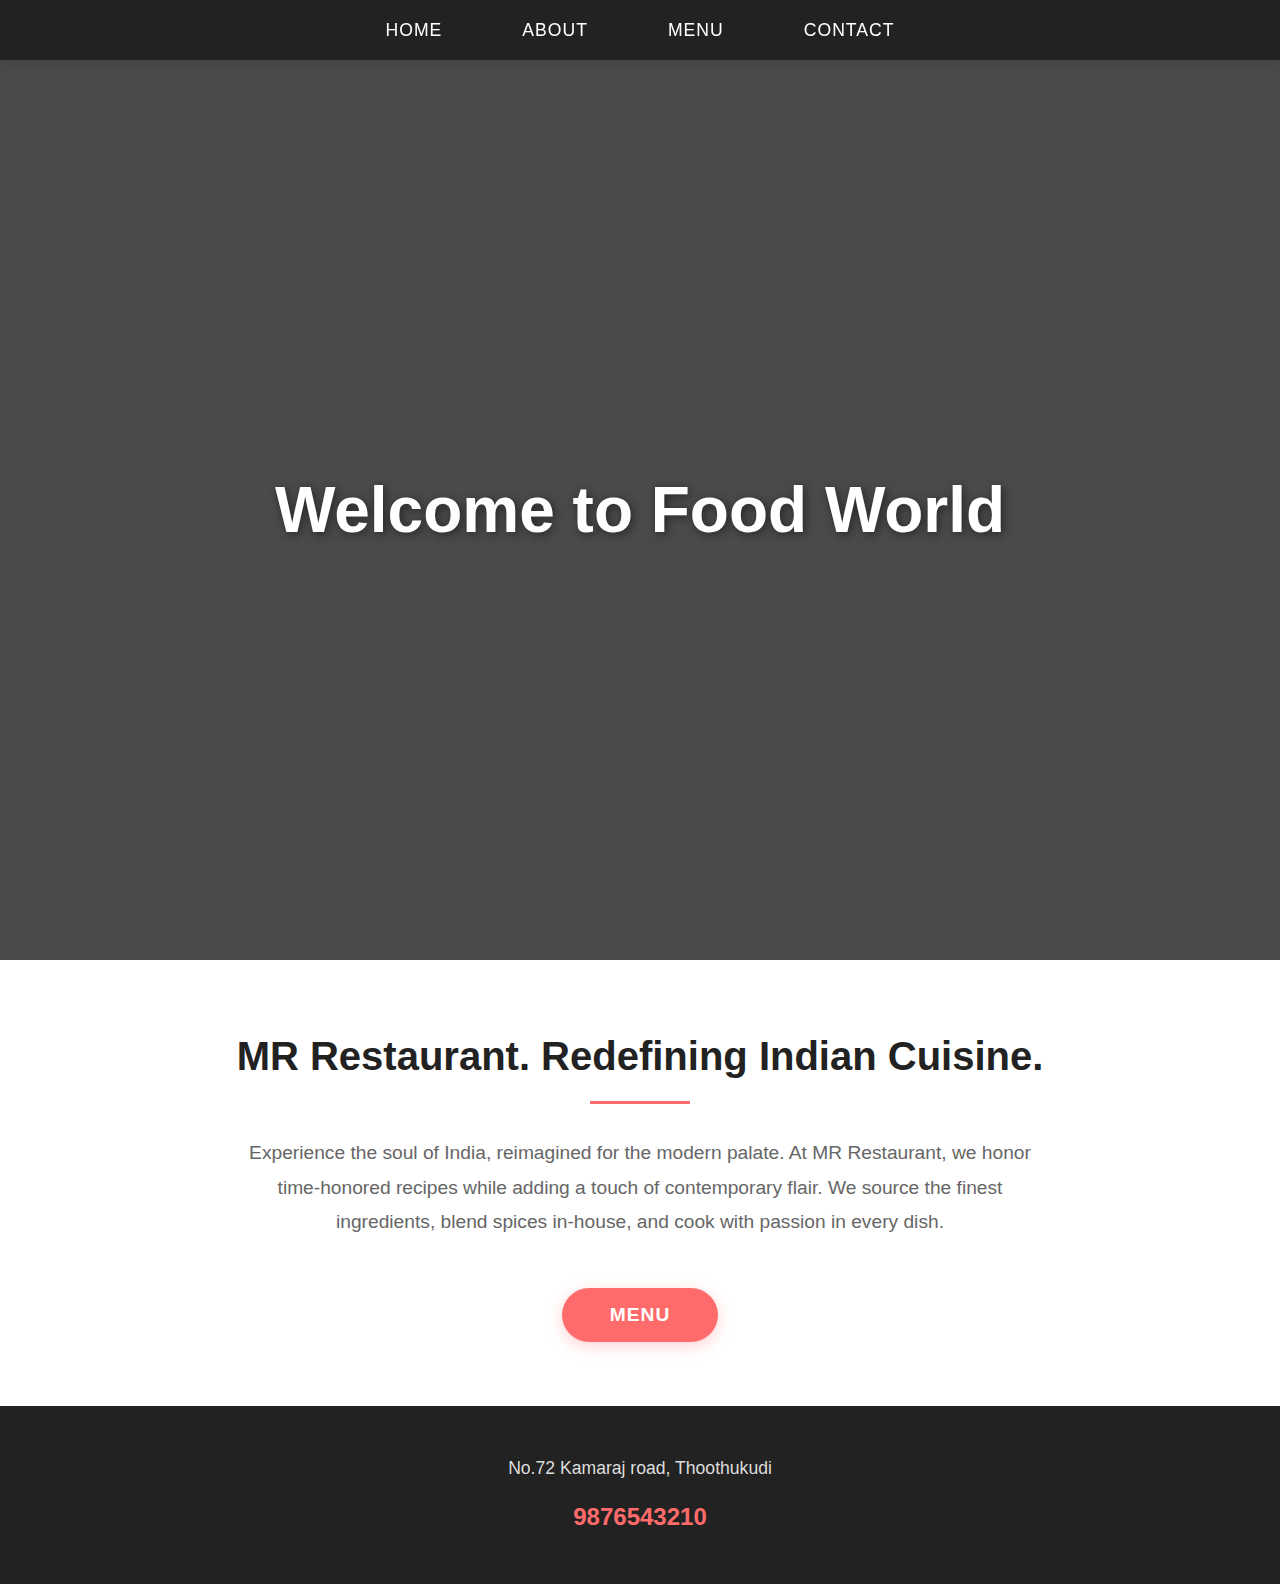
<file: index.html>
<!DOCTYPE html>
<html lang="en">
<head>
    <meta charset="UTF-8">
    <meta name="viewport" content="width=device-width, initial-scale=1.0">
    <title>MR-Restaurant Home</title>
    <link rel="stylesheet" href="style.css">
</head>
<body>
    <header>
        <div class="tool">
            <ul>
                <li><a href="index.html">Home</a></li>
                <li><a href="about.html">About</a></li>
                <li><a href="menu.html">Menu</a></li>
                <li><a href="contact.html">Contact</a></li>
            </ul>

        </div>
        <div class="banner">
            <h1 class="banner_text">Welcome to Food World</h1>

        </div>
    </header>
    <section>
        <div class="intro">
            <h1 class="inro_page">MR Restaurant. Redefining Indian Cuisine.</h1>
            <p class="intro_para">Experience the soul of India, reimagined for the modern palate. At MR Restaurant, we honor time-honored recipes while adding a touch of contemporary flair. We source the finest ingredients, blend spices in-house, and cook with passion in every dish.</p>
            <a href="menu.html"><button class="menu">Menu</button></a>

        </div>
    </section>
    <footer>
        <div class="foot">
            <p class="add"> No.72 Kamaraj road, Thoothukudi</p>
            <h2 class="cont">9876543210</h2>
        </div>
    </footer>
</body>
</html>
</file>
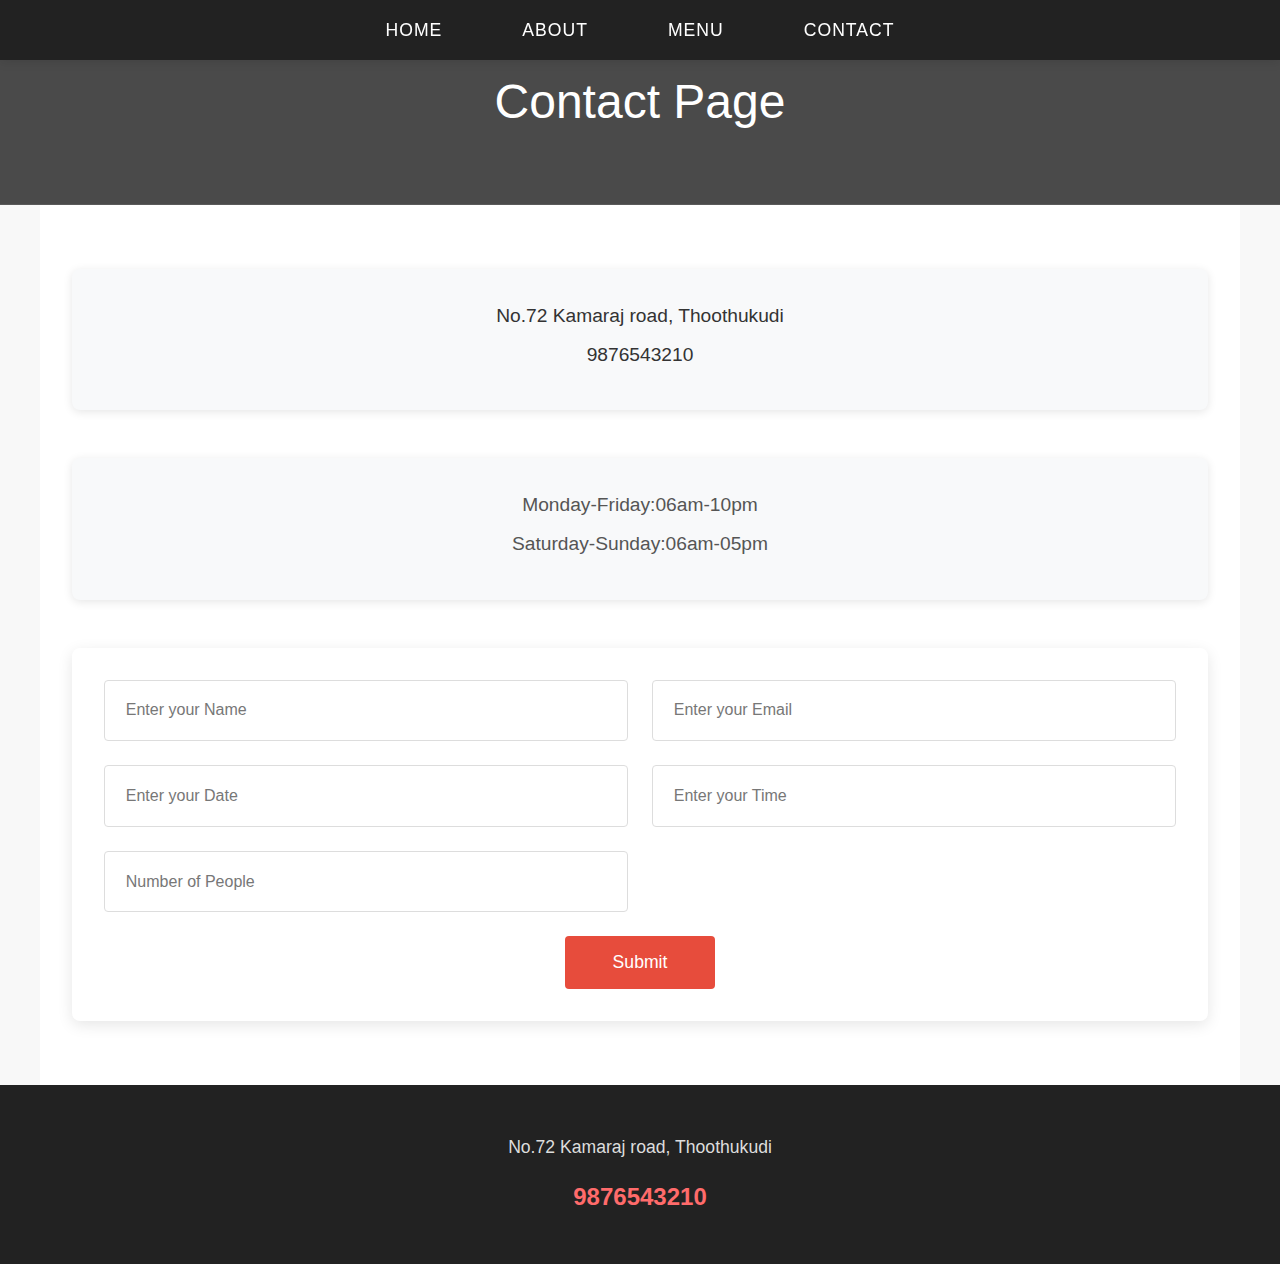
<file: contact.html>
<!DOCTYPE html>
<html lang="en">
<head>
    <meta charset="UTF-8">
    <meta name="viewport" content="width=device-width, initial-scale=1.0">
     <title>MR-Restaurant Contact</title>
     <link rel="stylesheet" href="style.css">
</head>
<body>
    <header>
      <div class="tool">
        <ul>
          <li><a href="index.html">Home</a></li>
          <li><a href="about.html">About</a></li>
          <li><a href="menu.html">Menu</a></li>
          <li><a href="contact.html">Contact</a></li>
        </ul>
      </div>
    </header>
    <section class="contactban">
        <div class="contact-head">
            <h1>Contact Page</h1>

        </div>

    </section>
    <section class="contactsec">
        <div class="contact-main">
            <div class="contact-det">
                <p>No.72 Kamaraj road, Thoothukudi</p>
                <p>9876543210</p>

            </div>
            <div class="contact-hr">
                <ul>
                    <li>Monday-Friday:06am-10pm</li>
                    <li>Saturday-Sunday:06am-05pm</li>
                </ul>

            </div>
            <div class="cont-form">
                <form class="simplecon" action="">
                    <fieldset>
                        <input type="text" placeholder="Enter your Name">
                    </fieldset>
                       <fieldset>
                        <input type="text" placeholder="Enter your Email">
                    </fieldset>
                       <fieldset>
                        <input type="text" placeholder="Enter your Date">
                    </fieldset>
                       <fieldset>
                        <input type="text" placeholder="Enter your Time">
                    </fieldset>
                       <fieldset>
                        <input type="text" placeholder="Number of People">
                    </fieldset>
                       <fieldset>
                       <button > Submit</button>
                    </fieldset>

                </form>

            </div>
        </div>
    </section>
    <footer>
        <div class="foot">
            <p class="add"> No.72 Kamaraj road, Thoothukudi</p>
            <h2 class="cont">9876543210</h2>
        </div>
    </footer>
</body>
</html>
</file>
<file: style.css>
/* Reset and base styles */
* {
    margin: 0;
    padding: 0;
    box-sizing: border-box;
}

body {
    font-family: 'Arial', sans-serif;
    line-height: 1.6;
    color: #333;
    background-color: #f8f8f8;
}

/* Header styles */
header {
    position: relative;
}

.tool {
    background-color: #222;
    padding: 1rem 0;
    position: fixed;
    width: 100%;
    top: 0;
    z-index: 1000;
    box-shadow: 0 2px 10px rgba(0,0,0,0.1);
}

.tool ul {
    list-style: none;
    display: flex;
    justify-content: center;
    gap: 3rem;
}

.tool li a {
    color: white;
    text-decoration: none;
    font-size: 1.1rem;
    font-weight: 500;
    padding: 0.5rem 1rem;
    transition: all 0.3s ease;
    text-transform: uppercase;
    letter-spacing: 1px;
}

.tool li a:hover {
    color: #ff6b6b;
    background-color: rgba(255, 255, 255, 0.1);
    border-radius: 4px;
}

/* Banner styles */
.banner {
    height: 100vh;
    background: linear-gradient(rgba(0, 0, 0, 0.7), rgba(0, 0, 0, 0.7)), 
                url('https://images.unsplash.com/photo-1517248135467-4c7edcad34c4?ixlib=rb-1.2.1&auto=format&fit=crop&w=1950&q=80') no-repeat center center/cover;
    display: flex;
    align-items: center;
    justify-content: center;
    text-align: center;
    margin-top: 60px; /* Space for fixed navigation */
}

.banner_text {
    color: white;
    font-size: 4rem;
    font-weight: bold;
    text-shadow: 2px 2px 10px rgba(0, 0, 0, 0.5);
    animation: fadeIn 2s ease-in;
}

/* Section styles */
section {
    padding: 5rem 2rem;
    background-color: white;
}

.intro {
    max-width: 1200px;
    margin: 0 auto;
    text-align: center;
    padding: 0 2rem;
}

.inro_page {
    font-size: 2.5rem;
    color: #222;
    margin-bottom: 2rem;
    font-weight: 700;
    position: relative;
    padding-bottom: 1rem;
}

.inro_page::after {
    content: '';
    position: absolute;
    bottom: 0;
    left: 50%;
    transform: translateX(-50%);
    width: 100px;
    height: 3px;
    background-color: #ff6b6b;
}

.intro_para {
    font-size: 1.2rem;
    color: #666;
    max-width: 800px;
    margin: 0 auto 3rem;
    line-height: 1.8;
}

/* Button styles */
.menu {
    background-color: #ff6b6b;
    color: white;
    border: none;
    padding: 1rem 3rem;
    font-size: 1.2rem;
    font-weight: 600;
    border-radius: 30px;
    cursor: pointer;
    transition: all 0.3s ease;
    text-transform: uppercase;
    letter-spacing: 1px;
    box-shadow: 0 4px 15px rgba(255, 107, 107, 0.3);
}

.menu:hover {
    background-color: #ff5252;
    transform: translateY(-3px);
    box-shadow: 0 6px 20px rgba(255, 107, 107, 0.4);
}

.menu:active {
    transform: translateY(-1px);
}

/* Footer styles */
footer {
    background-color: #222;
    color: white;
    padding: 3rem 2rem;
}

.foot {
    max-width: 1200px;
    margin: 0 auto;
    text-align: center;
}

.add {
    font-size: 1.1rem;
    margin-bottom: 1rem;
    color: #ddd;
}

.cont {
    font-size: 1.5rem;
    color: #ff6b6b;
    font-weight: 700;
}

/* Animation */
@keyframes fadeIn {
    from {
        opacity: 0;
        transform: translateY(20px);
    }
    to {
        opacity: 1;
        transform: translateY(0);
    }
}

/* Responsive design */
@media (max-width: 768px) {
    .tool ul {
        flex-direction: column;
        gap: 1rem;
        padding: 1rem;
    }
    
    .tool {
        position: static;
    }
    
    .banner {
        margin-top: 0;
        height: 70vh;
    }
    
    .banner_text {
        font-size: 2.5rem;
    }
    
    .inro_page {
        font-size: 2rem;
    }
    
    .intro_para {
        font-size: 1rem;
    }
    
    section {
        padding: 3rem 1rem;
    }
}

@media (max-width: 480px) {
    .banner_text {
        font-size: 2rem;
    }
    
    .inro_page {
        font-size: 1.5rem;
    }
    
    .menu {
        padding: 0.8rem 2rem;
        font-size: 1rem;
    }
    
    .cont {
        font-size: 1.2rem;
    }
}


/* about */


/* Main Content Sections */
section {
    padding: 4rem 2rem;
}

.aboutsec {
    background: linear-gradient(rgba(0, 0, 0, 0.8), rgba(0, 0, 0, 0.8)), 
                url('https://images.unsplash.com/photo-1517248135467-4c7edcad34c4?ixlib=rb-4.0.3&auto=format&fit=crop&w=1470&q=80');
    background-size: cover;
    background-position: center;
    color: white;
    text-align: center;
}

.about {
    max-width: 900px;
    margin: 0 auto;
    background-color: rgba(0, 0, 0, 0.7);
    padding: 3rem;
    border-radius: 10px;
    border-left: 5px solid #c52d2d;
}

.about-int {
    font-size: 1.2rem;
    line-height: 1.8;
}

/* Chef Section */
.aboutchef {
    background-color: #fff;
}

.chef-int {
    display: grid;
    grid-template-columns: repeat(auto-fit, minmax(300px, 1fr));
    gap: 3rem;
    max-width: 1200px;
    margin: 0 auto;
}

.chef {
    background: white;
    padding: 2rem;
    border-radius: 10px;
    box-shadow: 0 5px 15px rgba(0, 0, 0, 0.1);
    transition: transform 0.3s ease;
    border-top: 4px solid #c52d2d;
}

.chef:hover {
    transform: translateY(-10px);
}

.chef img {
    width: 150px;
    height: 150px;
    border-radius: 50%;
    object-fit: cover;
    border: 5px solid #f0f0f0;
    margin-bottom: 1.5rem;
    background-color: #ddd; /* Placeholder color */
}

.chef-head {
    color: #c52d2d;
    font-size: 1.5rem;
    margin-bottom: 1rem;
    font-family: 'Georgia', serif;
}

.chef-para {
    color: #555;
    line-height: 1.7;
}

/* Mission & Values Section */
.aboutvis {
    background-color: #f5f5f5;
}

.main-res {
    display: grid;
    grid-template-columns: repeat(auto-fit, minmax(300px, 1fr));
    gap: 3rem;
    max-width: 1200px;
    margin: 0 auto;
}

.mis, .val {
    background: white;
    padding: 2.5rem;
    border-radius: 10px;
    box-shadow: 0 5px 15px rgba(0, 0, 0, 0.05);
}

.mis {
    border-right: 5px solid #c52d2d;
}

.val {
    border-left: 5px solid #1a1a1a;
}

.mis-head, .mis-val {
    color: #1a1a1a;
    font-size: 1.8rem;
    margin-bottom: 1.5rem;
    font-family: 'Georgia', serif;
}

.mis-val {
    color: #c52d2d;
}

.main-res p {
    color: #444;
    line-height: 1.7;
    font-size: 1.1rem;
}



/* Responsive Design */
@media (max-width: 768px) {
 
    
    section {
        padding: 2rem 1rem;
    }
    
    .about {
        padding: 2rem 1.5rem;
    }
    
    .about-int {
        font-size: 1rem;
    }
    
    .chef-int, .main-res {
        grid-template-columns: 1fr;
    }
    
    .chef, .mis, .val {
        padding: 1.5rem;
    }
    
    .chef-head, .mis-head, .mis-val {
        font-size: 1.4rem;
    }
    
    .cont {
        font-size: 1.5rem;
    }
}

@media (max-width: 480px) {
  
    
    .chef-head, .mis-head, .mis-val {
        font-size: 1.2rem;
    }
    
    .chef-para, .main-res p {
        font-size: 1rem;
    }
    
 
}

/* Animation for page load */
@keyframes fadeIn {
    from {
        opacity: 0;
        transform: translateY(20px);
    }
    to {
        opacity: 1;
        transform: translateY(0);
    }
}

.about, .chef, .mis, .val {
    animation: fadeIn 0.8s ease-out;
}


/* Menu */


/* Food Banner Section */
.foodbanner {
    background: linear-gradient(rgba(0,0,0,0.7), rgba(0,0,0,0.7)), 
                url('https://images.unsplash.com/photo-1517248135467-4c7edcad34c4?ixlib=rb-1.2.1&auto=format&fit=crop&w=1950&q=80');
    background-size: cover;
    background-position: center;
    height: 300px;
    display: flex;
    align-items: center;
    justify-content: center;
    text-align: center;
    color: white;
}

.foodban h1 {
    font-size: 3rem;
    font-weight: 700;
    text-shadow: 2px 2px 4px rgba(0,0,0,0.5);
    padding: 0 1rem;
}

/* Food Menu Section */
.food-men {
    padding: 4rem 1rem;
    max-width: 1200px;
    margin: 0 auto;
}

.food-card {
    display: grid;
    grid-template-columns: repeat(auto-fit, minmax(280px, 1fr));
    gap: 2rem;
    margin-top: 2rem;
}

.food-menu {
    background: white;
    border-radius: 10px;
    overflow: hidden;
    box-shadow: 0 5px 15px rgba(0,0,0,0.1);
    transition: transform 0.3s ease, box-shadow 0.3s ease;
    cursor: pointer;
}

.food-menu:hover {
    transform: translateY(-10px);
    box-shadow: 0 15px 30px rgba(0,0,0,0.15);
}

.food-menu img {
    width: 100%;
    height: 200px;
    object-fit: cover;
    background-color: #eee;
    display: flex;
    align-items: center;
    justify-content: center;
    color: #999;
    font-style: italic;
}

.food-menu img:before {
    content: "Food Image";
    display: block;
}

.food-menu h4 {
    padding: 1.5rem 1.5rem 0.5rem;
    font-size: 1.5rem;
    color: #2c3e50;
    font-weight: 600;
}

.food-menu p {
    padding: 0 1.5rem;
    margin-bottom: 0.5rem;
}

.food-menu p:nth-of-type(1) {
    color: #666;
    font-size: 0.95rem;
    min-height: 60px;
}

.food-menu p:nth-of-type(2) {
    color: #e74c3c;
    font-size: 1.3rem;
    font-weight: 700;
    margin-top: 1rem;
    padding-bottom: 1.5rem;
}




/* Responsive Design */
@media (max-width: 768px) {
    .foodban h1 {
        font-size: 2.2rem;
    }
    
    .food-card {
        grid-template-columns: repeat(auto-fit, minmax(250px, 1fr));
        gap: 1.5rem;
    }
}

@media (max-width: 480px) {
    .foodban h1 {
        font-size: 1.8rem;
    }
    
   
    
    .food-card {
        grid-template-columns: 1fr;
    }
    
    .food-men {
        padding: 2rem 1rem;
    }
}

/* Animation for menu items */
@keyframes fadeInUp {
    from {
        opacity: 0;
        transform: translateY(20px);
    }
    to {
        opacity: 1;
        transform: translateY(0);
    }
}

.food-menu {
    animation: fadeInUp 0.6s ease forwards;
}

.food-menu:nth-child(1) { animation-delay: 0.1s; }
.food-menu:nth-child(2) { animation-delay: 0.2s; }
.food-menu:nth-child(3) { animation-delay: 0.3s; }
.food-menu:nth-child(4) { animation-delay: 0.4s; }


/* contact */




/* Contact banner */
.contactban {
  background: linear-gradient(rgba(0,0,0,0.7), rgba(0,0,0,0.7)), 
                url('https://images.unsplash.com/photo-1517248135467-4c7edcad34c4?ixlib=rb-1.2.1&auto=format&fit=crop&w=1950&q=80');
    background-size: cover;
    background-position: center;
    color: white;
    padding: 4rem 0;
    text-align: center;
}

.contact-head h1 {
    font-size: 3rem;
    font-weight: 300;
}

/* Contact section */
.contactsec {
    padding: 4rem 2rem;
    max-width: 1200px;
    margin: 0 auto;
}

.contact-main {
    display: flex;
    flex-direction: column;
    gap: 3rem;
}

.contact-det, .contact-hr {
    text-align: center;
    padding: 2rem;
    background-color: #f8f9fa;
    border-radius: 8px;
    box-shadow: 0 2px 10px rgba(0,0,0,0.1);
}

.contact-det p, .contact-hr ul {
    font-size: 1.2rem;
    margin-bottom: 0.5rem;
}

.contact-hr ul {
    list-style: none;
}

.contact-hr li {
    margin-bottom: 0.5rem;
    color: #555;
}

/* Contact form */
.cont-form {
    background-color: white;
    padding: 2rem;
    border-radius: 8px;
    box-shadow: 0 4px 15px rgba(0,0,0,0.1);
}

.simplecon {
    display: grid;
    grid-template-columns: repeat(2, 1fr);
    gap: 1.5rem;
}

.simplecon fieldset {
    border: 1px solid #ddd;
    border-radius: 4px;
    padding: 0.5rem;
    background-color: white;
}

.simplecon input {
    width: 100%;
    padding: 0.8rem;
    border: none;
    outline: none;
    font-size: 1rem;
    background-color: transparent;
}

.simplecon input::placeholder {
    color: #777;
}

.simplecon fieldset:last-of-type {
    grid-column: span 2;
    text-align: center;
    border: none;
    padding: 0;
}

.simplecon button {
    background-color: #e74c3c;
    color: white;
    border: none;
    padding: 1rem 3rem;
    font-size: 1.1rem;
    border-radius: 4px;
    cursor: pointer;
    transition: background-color 0.3s ease;
}

.simplecon button:hover {
    background-color: #c0392b;
}



/* Responsive design */
@media (max-width: 768px) {
 
    
    .contact-head h1 {
        font-size: 2rem;
    }
    
    .simplecon {
        grid-template-columns: 1fr;
    }
    
    .simplecon fieldset:last-of-type {
        grid-column: span 1;
    }
    
    .contactsec {
        padding: 2rem 1rem;
    }
}

@media (max-width: 480px) {
   
    
    .contactban {
        padding: 2rem 0;
    }
    
    .cont-form {
        padding: 1rem;
    }
    
    .simplecon input {
        padding: 0.6rem;
    }
}
</file>
